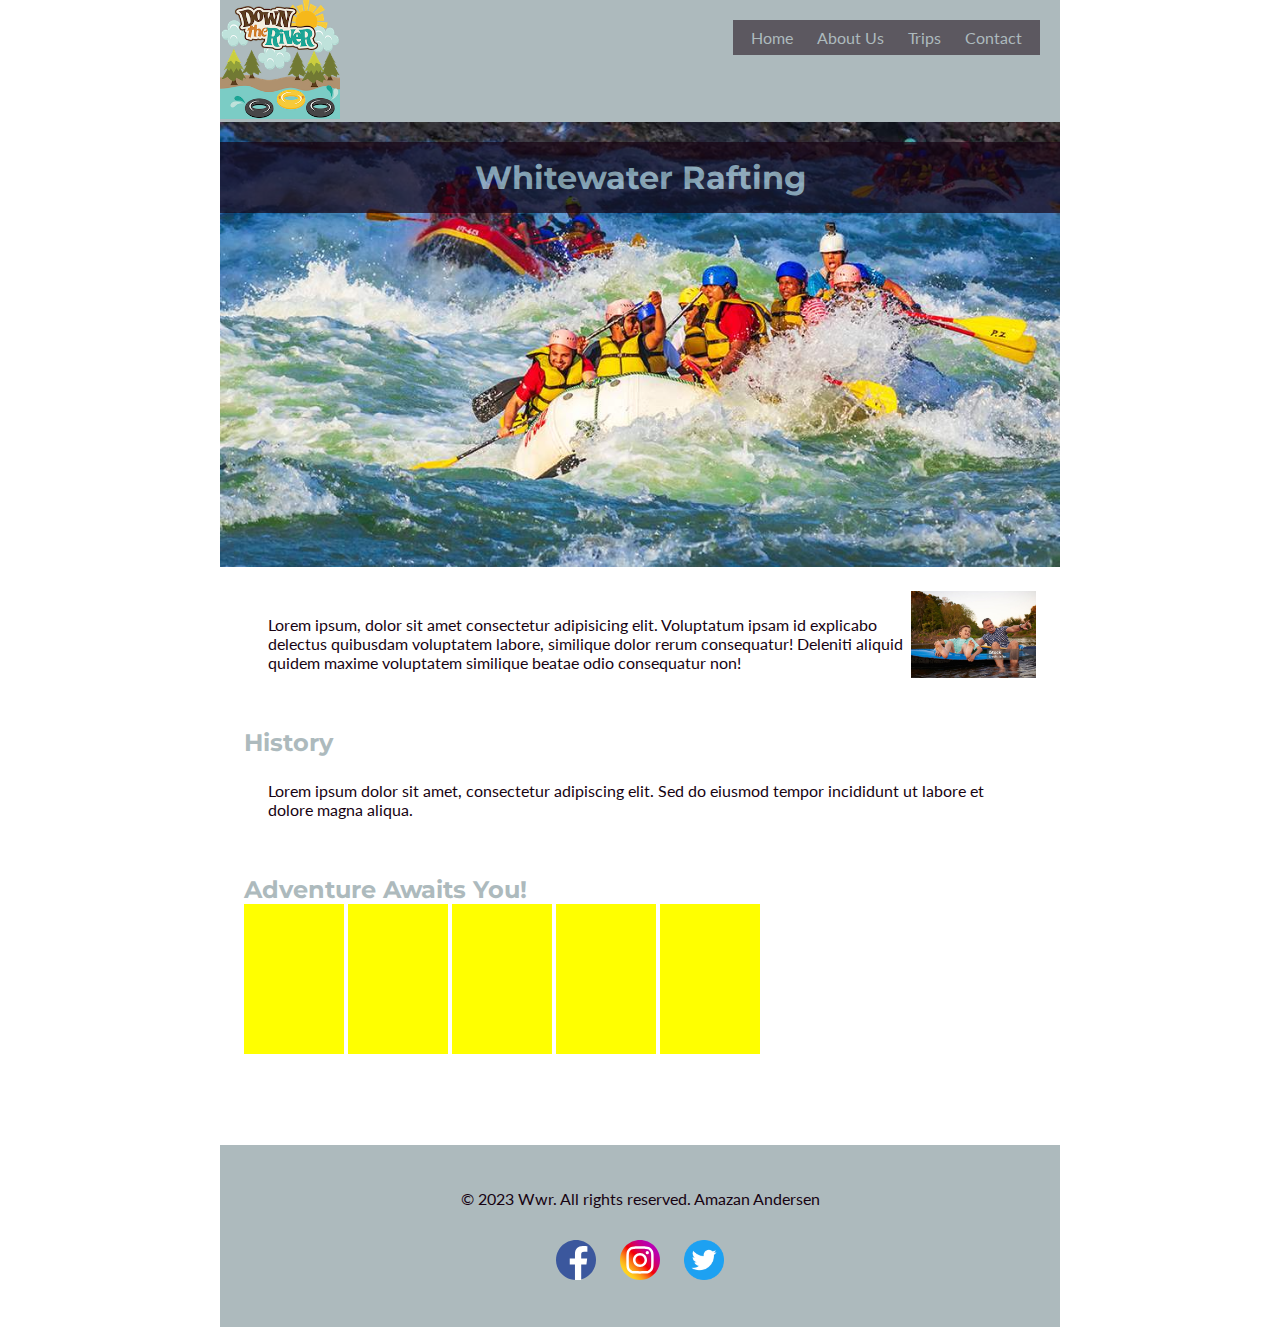
<file: wwr/about.html>
<!DOCTYPE html>
<html lang="en">
<head>
    <meta charset="UTF-8">
    <meta name="viewport" content="width=device-width, initial-scale=1.0">
    <meta name="description" content="Learn about our rafting company, our mission, and the team behind unforgettable river adventures. Discover why we’re passionate about sharing the thrill of white water rafting with everyone.">
    <meta name="author" content="Andersen Amazan">
    <link rel="preconnect" href="https://fonts.googleapis.com">
    <link rel="preconnect" href="https://fonts.gstatic.com" crossorigin>
    <link href="https://fonts.googleapis.com/css2?family=Montserrat:ital,wght@0,100..900;1,100..900&display=swap" rel="stylesheet">
    <link rel="preconnect" href="https://fonts.googleapis.com">
    <link rel="preconnect" href="https://fonts.gstatic.com" crossorigin>
    <link href="https://fonts.googleapis.com/css2?family=Lato:ital,wght@0,100;0,300;0,400;0,700;0,900;1,100;1,300;1,400;1,700;1,900&family=Montserrat:ital,wght@0,100..900;1,100..900&display=swap" rel="stylesheet">
    <title>About Us - Wwr</title>
    <link rel="stylesheet" href="../styles/rafting.css">
</head>
<body>
    <header>
     <img src="../images/logo.png" alt="Wwr Logo" class="logo">
        <nav>
            <a href="index.html">Home</a>
            <a href="about.html">About Us</a>
            <a href="trips.html">Trips</a>
            <a href="contact.html">Contact</a>
        </nav>
    </header>
    <main>
        <div class="hero">
            <img src="../images/hero.jpg" alt="Hero image of rafting adventure">
            <h1> Whitewater Rafting  </h1>
            <article>
                <img src="../images/happycostumer.jpg" alt="images of a Happy customer">
                <p>Lorem ipsum, dolor sit amet consectetur adipisicing elit. Voluptatum ipsam id explicabo delectus quibusdam voluptatem labore, similique dolor rerum consequatur! Deleniti aliquid quidem maxime voluptatem similique beatae odio consequatur non!</p>

            </article>
        </div>    
        <section>
                <h2>History</h2>
                <p>Lorem ipsum dolor sit amet, consectetur adipiscing elit. Sed do eiusmod tempor incididunt ut labore et dolore magna aliqua.</p>

        </section>
        <section>
                <h2>Adventure Awaits You!</h2>
                <img src="../images/cx.png" alt="...">
                <img src="../images/cx.png" alt="...">
                <img src="../images/cx.png" alt="...">
                <img src="../images/cx.png" alt="...">
                <img src="../images/cx.png" alt="...">

        </section>
        
    </main>
    <footer>
        <p>&copy; 2023 Wwr. All rights reserved. Amazan Andersen</p>
        <nav class="social media">
            <a href = "https://www.facebook.com/Wwr">
                <img src="../images/facebooklogo.svg" alt="Facebook Icon" width="40" height="40">
            </a>
            <a href = "https://www.instagram.com/Wwr">
                <img src="../images/instagramlogo.svg" alt="Instagram Icon" width="40" height="40">
            </a>
            <a href = "https://www.twitter.com/Wwr">
                <img src="../images/twitterlogo.png" alt="Twitter Icon" width="40" height="40">
            </a>
        </nav>
    </footer>

</body>
</html>
</file>
<file: styles/rafting.css>
:root {
  --primary-color: #ADBABD;
  --secondary-color: #5C5860;
  --accent1-color: #170312;
  --accent2-color: #97D8B2;
  --heading-font: "Montserrat", sans-serif;
  --body-font: "Lato", sans-serif;
}
header {
    background-color: var(--primary-color);
    color: var(--accent2-color);
    position : relative;
  }
header nav {
    float: right;
    margin: 20px;
    background-color: var(--secondary-color);
    
}
nav a {
    color: var(--primary-color);
    text-decoration: none;
    padding: 10px;
}
nav a:hover {
  color: var(--accent2-color); 
}
.logo{
    width: 120px;
}
* {
  margin: 0;
  padding: 0;
  box-sizing: border-box;
}

header, main, footer {
  width: 840px;
  margin: 0 auto;
}
h1, h2 {
  font-family: var(--heading-font);
  color: var(--primary-color);
}

nav, p, section, article {
  margin: 16px;
  padding: 8px;
}
.socialmedia a {
    text-decoration: none;
}
.hero {
  position: relative;
}
.hero img {
    display: block;
    width: 100%;
    height: auto;
  }
h1 {
  position: absolute;
  top: 20px;
  width: 100%;
  padding: 16px;
  text-align: center;
  opacity: 0.7;
  background-color: var(--accent1-color);
}


.hero article img {
  float: right;
  width: 125px;
}

body {
  font-family: var(--body-font);
  color: var(--accent1-color);
}

section img {
  width: 100px;  
  height: 150px; 
}

footer {
  background-color: var(--primary-color);
  text-align: center;
  padding: 20px;
  margin-top: 80px;
}

.socialmedia a img {
  margin: 0 30px;
}
</file>
